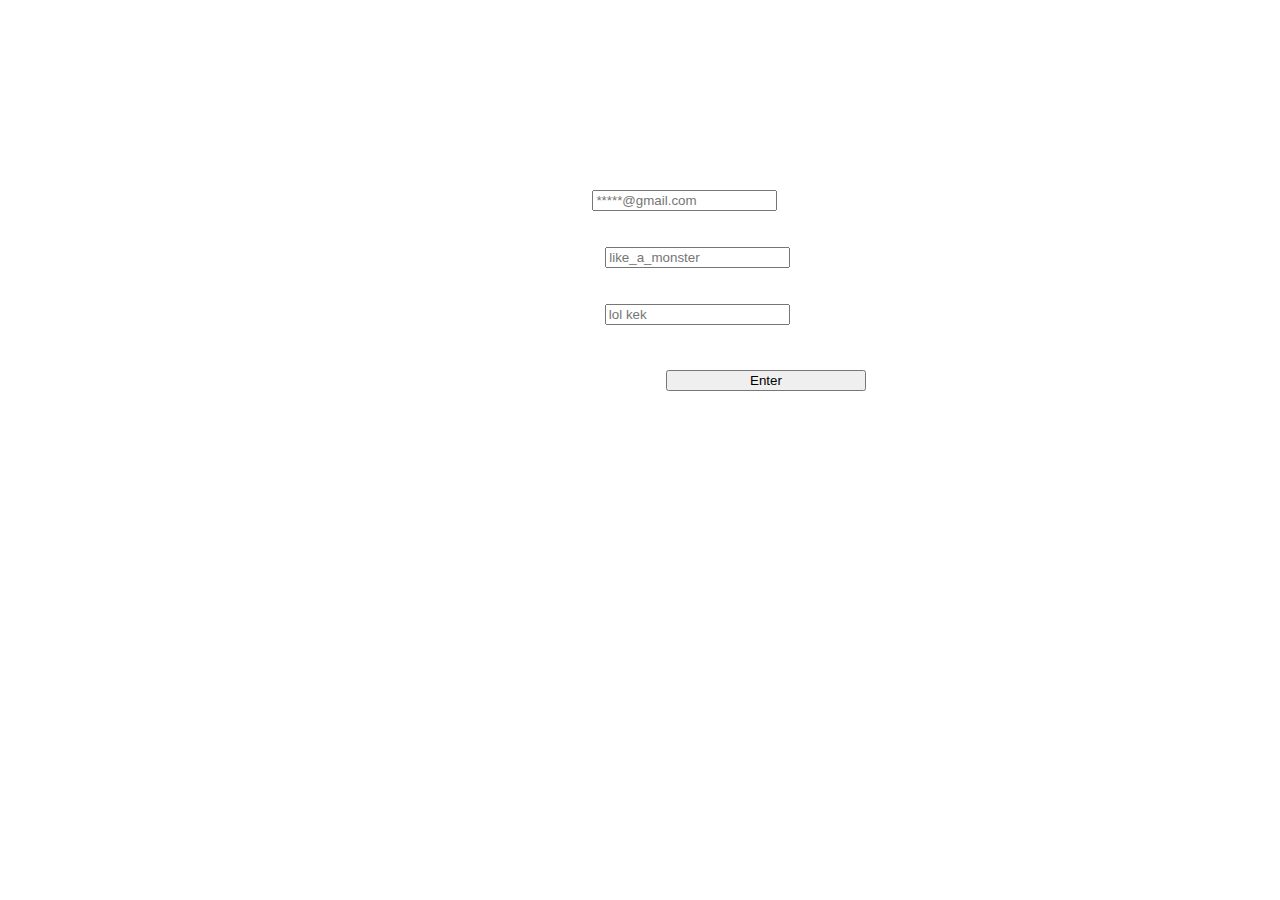
<file: main part/res/sites/registration/index.html>
<!DOCTYPE html>
<html lang="en">
<head>
    <meta charset="UTF-8">
    <meta name="viewport" content="width=device-width, initial-scale=1.0">
    <meta http-equiv="X-UA-Compatible" content="ie=edge">
    <link rel="stylesheet" href="res/css/main.css">
    <title>Registration</title>
</head>
<body background="https://steamuserimages-a.akamaihd.net/ugc/919165447283885794/CD75075750F13FC420E021CC1ED5DACF3C653BD4/">
    <p align="center" class="class4"><font size="10">DECEIT</font></p>
    <form action="file:///F:/main%20part/index.html" method="GET">
<table>
    <tr>
        <td rowspan="4"></td>
        <td><p align="center">Enter email--<input required type="email" placeholder="*****@gmail.com"></p></td>
    </tr>
    <tr>
        <td><p align="center">Enter username--<input required type="name" placeholder="like_a_monster"></p></td>
    </tr>
    <tr>
        <td><p align="center">Enter password--<input required type="password" placeholder="lol kek"></p></td>
    </tr>
    <tr>
        <td><input class="class1" type="submit" name="a" value="Enter"></td>
    </tr>
</table>
</form>
</body>
</html>
</file>
<file: main part/res/sites/registration/res/css/main.css>
table{
    margin-top: 100px;
    width: 100%;
}
body{
    background-size: 100%;
}
p{
    color: white;
}
.class1{
    margin-left: 650px;
    width: 200px;
    margin-top: 25px;
}
</file>
